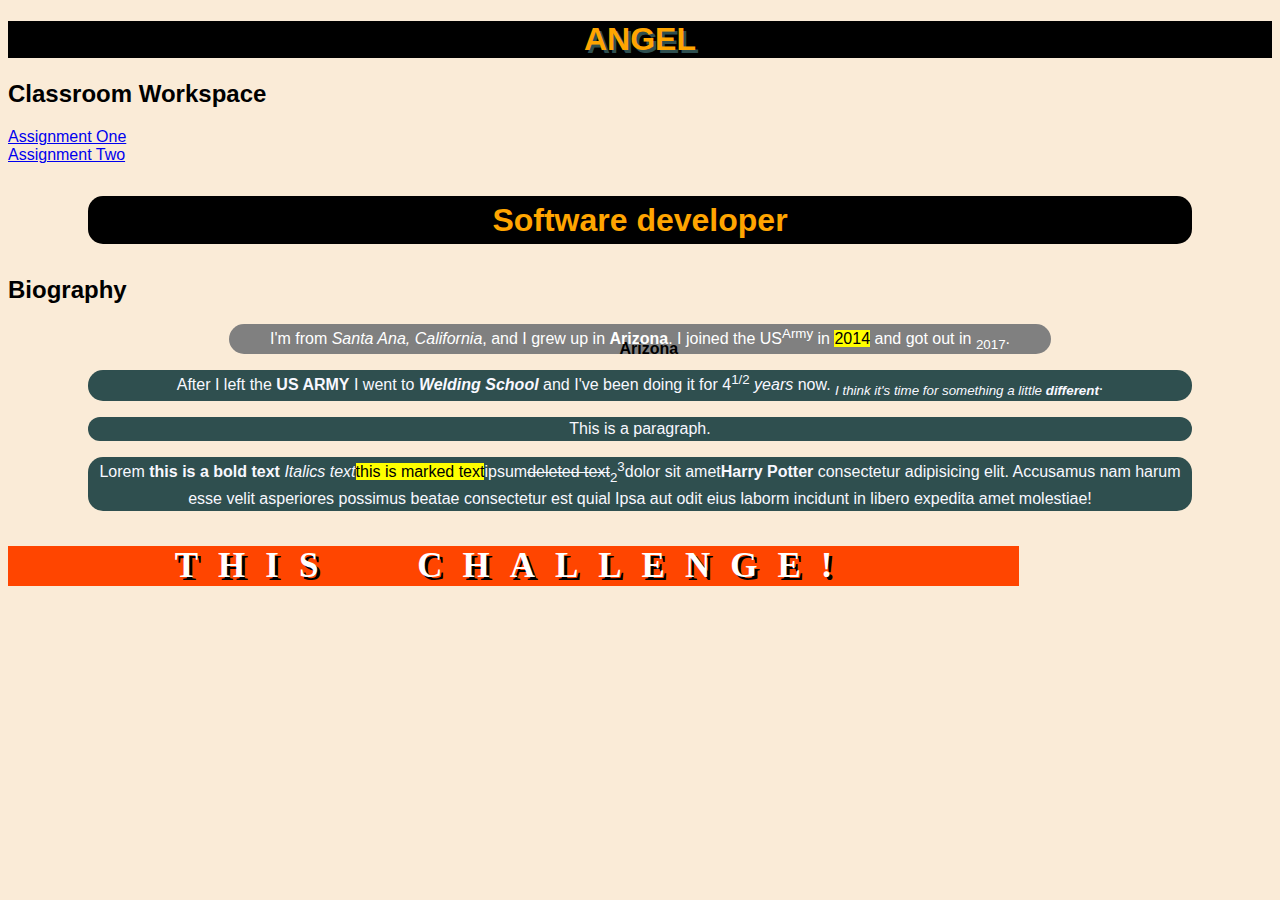
<file: FSDI 101/index.html>
<!DOCTYPE html>
<html lang="en">
<head>
    <meta charset="UTF-8">
    <title>Angel</title>
    <link rel="stylesheet" href="style.css">
    <style>
        body{
        font-family:arial;
        background-color:antiquewhite
        }
        #title{
        background-color:black;
        color:orange;
        font-size:32px;
        font-weight:bold
        }
        .text{
        line-height:2;
        text-align:justify;width:80%
        }
        h3{
        background-color:orangered;
        color:white;
        width:80%;
        font-family:verdana;
        text-align:center;font-size:35px;
        text-transform:uppercase;
        text-decoration:none;
        word-spacing:50px;
        letter-spacing:20px;
        text-shadow:3px 3px black;
        }
    </style>
</head>

<body>

     <h1 style="color:orange;background-color:black;text-align:center;">Angel</h1>
     <h2>Classroom Workspace</h2>
     <a href="assignment-one.html">Assignment One</a>
     <br>
     <a href="assignment-two.html">Assignment Two</a>

        <p id="title">
            Software developer
        </p>
        
        <h2>
            Biography
        </h2>
        
        <p style="width:65%;text-align:center;margin-left:auto;margin-right:auto;background-color:grey;color:white;line-height:1.5;">
            I'm from <i>Santa Ana, California</i>, and I grew up in
            <strong style="text-shadow:10px 10px black;">Arizona</strong>. I joined the US<sup>Army</sup> in
            <mark>2014</mark> and got out in <sub>2017</sub>.
        </p>

    <p>
        After I left the <b>US ARMY</b> I went to <i><b>Welding School</b></i> and I've been doing it for 4<sup>1/2</sup> <i>years</i> now. <sub><i>I think it's time for something a little <b>different</b></i></sub>.
    </p>

    <p>This is a paragraph.</p>
    
    <p>
        Lorem <b>this is a bold text</b> <i>Italics text</i><mark>this is marked text</mark>ipsum<del>deleted text</del><sub>2</sub><sup>3</sup>dolor sit amet<strong>Harry Potter</strong> consectetur adipisicing elit. Accusamus nam harum esse velit asperiores possimus beatae consectetur est quial Ipsa aut odit eius laborm incidunt in libero expedita amet molestiae!
    </p>

    <h1 id=" h1 " style="color:orange ">

    <h3>This Challenge!</h3>
</body>

</html>
</file>
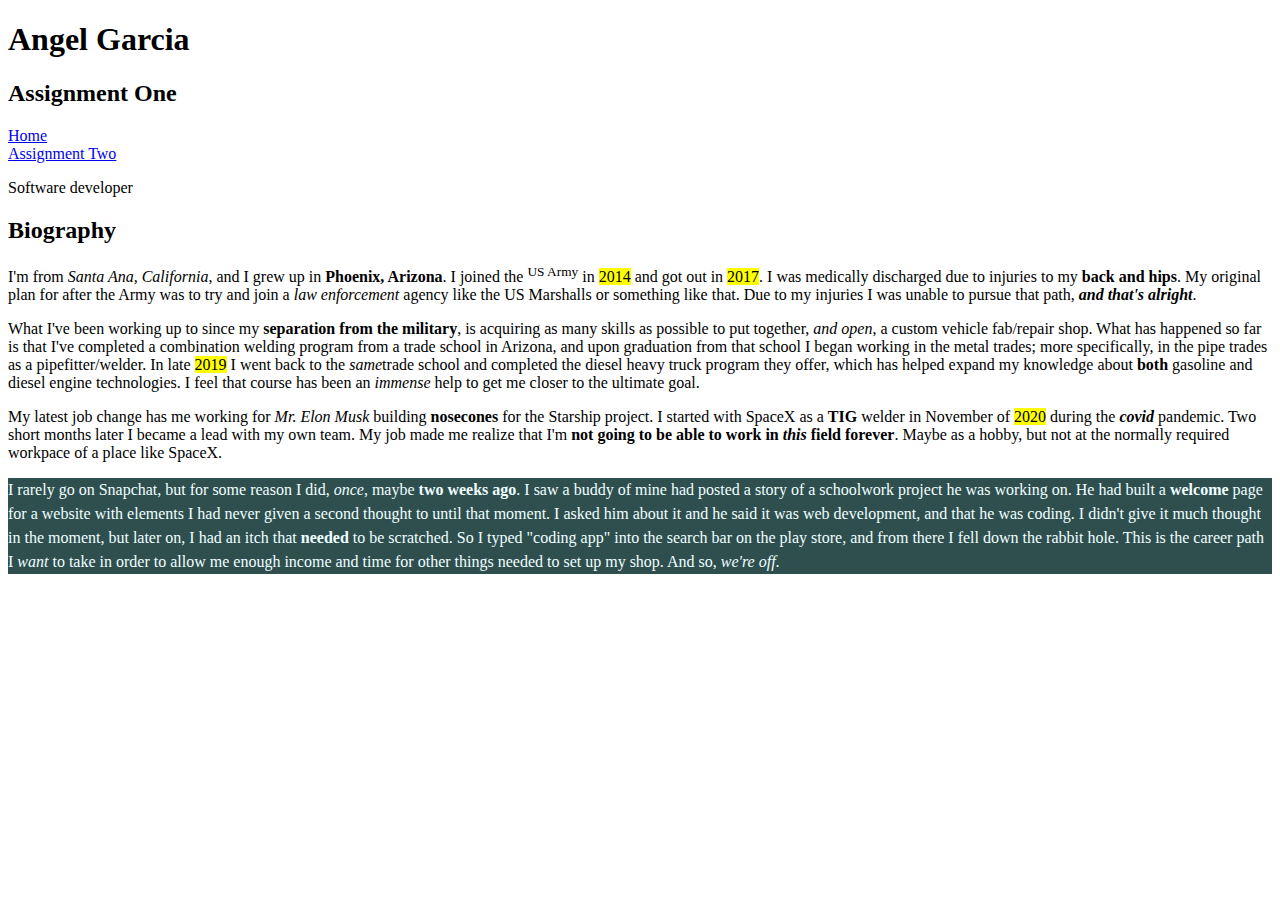
<file: FSDI 101/assignment-one.html>
<!DOCTYPE html>
<html lang="en">
<head>
    <meta charset="UTF-8">
    <title>Assignment One</title>
</head>

<body>
    <div>
    <h1>Angel Garcia</h1>
    <h2>Assignment One</h2>
    <a href="index.html">Home</a>
    <br>
    <a href="assignment-two.html">Assignment Two</a>
    </div>
        
    <p id="title">
    Software developer
    </p>
        
    <h2>Biography</h2>
    <p>
        I'm from <i>Santa Ana, California</i>, and I grew up in <b>Phoenix, Arizona</b>. I joined the <sup>US Army</sup> in <mark>2014</mark> and got out in <mark>2017</mark>. I was medically discharged due to injuries to my <b>back and hips</b>. My original plan for after the Army was to try and join a <i>law enforcement</i> agency like the US Marshalls or something like that. Due to my injuries I was unable to pursue that path, <i><b>and that's alright</b></i>. 
    </p>

    <p>
        What I've been working up to since my <strong>separation from the military</strong>, is acquiring as many skills as possible to put together, <i>and open</i>, a custom vehicle fab/repair shop. What has happened so far is that I've completed a combination welding program from a trade school in Arizona, and upon graduation from that school I began working in the metal trades; more specifically, in the pipe trades as a pipefitter/welder. In late <mark>2019</mark> I went back to the <i>same</i>trade school and completed the diesel heavy truck program they offer, which has helped expand my knowledge about <b>both</b> gasoline and diesel engine technologies. I feel that course has been an <i>immense</i> help to get me closer to the ultimate goal.
    </p>

    <p>
        My latest job change has me working for <i>Mr. Elon Musk</i> building <b>nosecones</b> for the Starship project. I started with SpaceX as a <b>TIG</b> welder in November of <mark>2020</mark> during the <b><i>covid</i></b> pandemic. Two short months later I became a lead with my own team. My job made me realize that I'm <b>not going to be able to work in <i>this</i> field forever</b>. Maybe as a hobby, but not at the normally required workpace of a place like SpaceX. 
    </p>

    <p style="line-height: 1.5; color:azure; background-color:darkslategrey">
        I rarely go on Snapchat, but for some reason I did, <i>once</i>, maybe <b>two weeks ago</b>. I saw a buddy of mine had posted a story of a schoolwork project he was working on. He had built a <b>welcome</b> page for a website with elements I had never given a second thought to until that moment. I asked him about it and he said it was web development, and that he was coding. I didn't give it much thought in the moment, but later on, I had an itch that <b>needed</b> to be scratched. So I typed "coding app" into the search bar on the play store, and from there I fell down the rabbit hole. This is the career path I <i>want</i> to take in order to allow me enough income and time for other things needed to set up my shop. And so, <i>we're off</i>.
    </p>

</body>

</html>
</file>
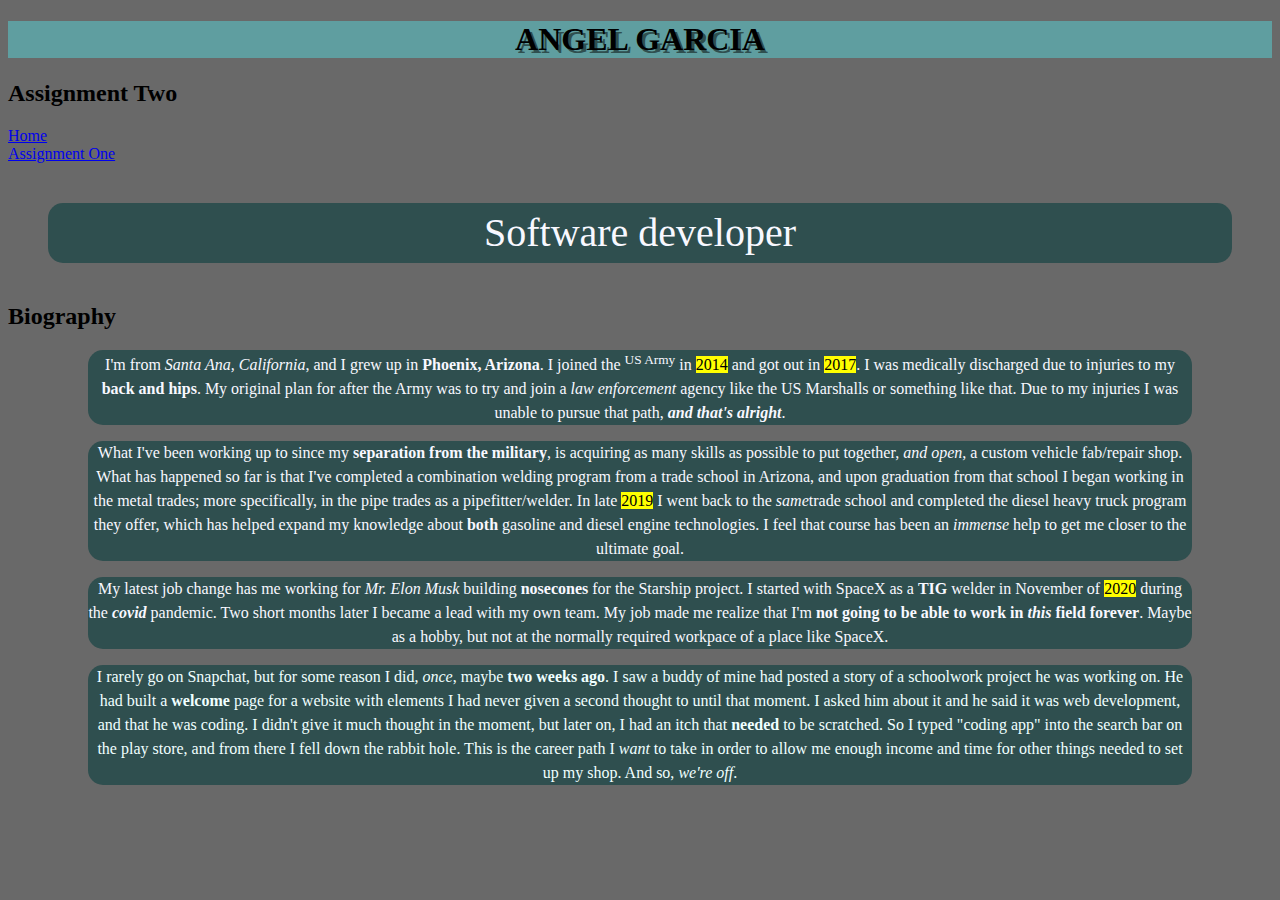
<file: FSDI 101/assignment-two.html>
<!DOCTYPE html>
<html lang="en">
<head>
    <meta charset="UTF-8">
    <title>Assignment Two</title>
    <link rel="stylesheet" href="style.css">
</head>

<body style="background-color:dimgray">
    <div>
    <header>
        <h1>Angel Garcia</h1>
    <h2>Assignment Two</h2>
    <a href="index.html">Home</a>
    <br>
    <a href="assignment-one.html">Assignment One</a>
    </header>
    </div>
        
    <p id="title" style="font-size: 40px; margin-left:40px; margin-right:40px;">
    Software developer
    </p>
        
    <h2>Biography</h2>
    <p>
        I'm from <i>Santa Ana, California</i>, and I grew up in <b>Phoenix, Arizona</b>. I joined the <sup>US Army</sup> in <mark>2014</mark> and got out in <mark>2017</mark>. I was medically discharged due to injuries to my <b>back and hips</b>. My original plan for after the Army was to try and join a <i>law enforcement</i> agency like the US Marshalls or something like that. Due to my injuries I was unable to pursue that path, <i><b>and that's alright</b></i>. 
    </p>

    <p>
        What I've been working up to since my <strong>separation from the military</strong>, is acquiring as many skills as possible to put together, <i>and open</i>, a custom vehicle fab/repair shop. What has happened so far is that I've completed a combination welding program from a trade school in Arizona, and upon graduation from that school I began working in the metal trades; more specifically, in the pipe trades as a pipefitter/welder. In late <mark>2019</mark> I went back to the <i>same</i>trade school and completed the diesel heavy truck program they offer, which has helped expand my knowledge about <b>both</b> gasoline and diesel engine technologies. I feel that course has been an <i>immense</i> help to get me closer to the ultimate goal.
    </p>

    <p>
        My latest job change has me working for <i>Mr. Elon Musk</i> building <b>nosecones</b> for the Starship project. I started with SpaceX as a <b>TIG</b> welder in November of <mark>2020</mark> during the <b><i>covid</i></b> pandemic. Two short months later I became a lead with my own team. My job made me realize that I'm <b>not going to be able to work in <i>this</i> field forever</b>. Maybe as a hobby, but not at the normally required workpace of a place like SpaceX. 
    </p>

    <p style="line-height: 1.5; color:azure; background-color:darkslategrey">
        I rarely go on Snapchat, but for some reason I did, <i>once</i>, maybe <b>two weeks ago</b>. I saw a buddy of mine had posted a story of a schoolwork project he was working on. He had built a <b>welcome</b> page for a website with elements I had never given a second thought to until that moment. I asked him about it and he said it was web development, and that he was coding. I didn't give it much thought in the moment, but later on, I had an itch that <b>needed</b> to be scratched. So I typed "coding app" into the search bar on the play store, and from there I fell down the rabbit hole. This is the career path I <i>want</i> to take in order to allow me enough income and time for other things needed to set up my shop. And so, <i>we're off</i>.
    </p>

</body>

</html>
</file>
<file: FSDI 101/style.css>
h1{
    Color:Black;
    background-color: cadetblue;
    text-align: center;
    margine-left:auto;
    margine-right:auto;
    text-shadow:darkslategrey 3px 3px;
    text-transform: uppercase;
}
header{
    text-decoration: none;
    text-align: left;

}
p{
    text-align: center;
    margin-right:80px;
    margin-left:80px;
    border-top: 20px;
    border-bottom: 50px;
    border-radius: 15px;
    line-height: 1.5;
    color:ghostwhite;
    background-color: darkslategray;
}
</file>
